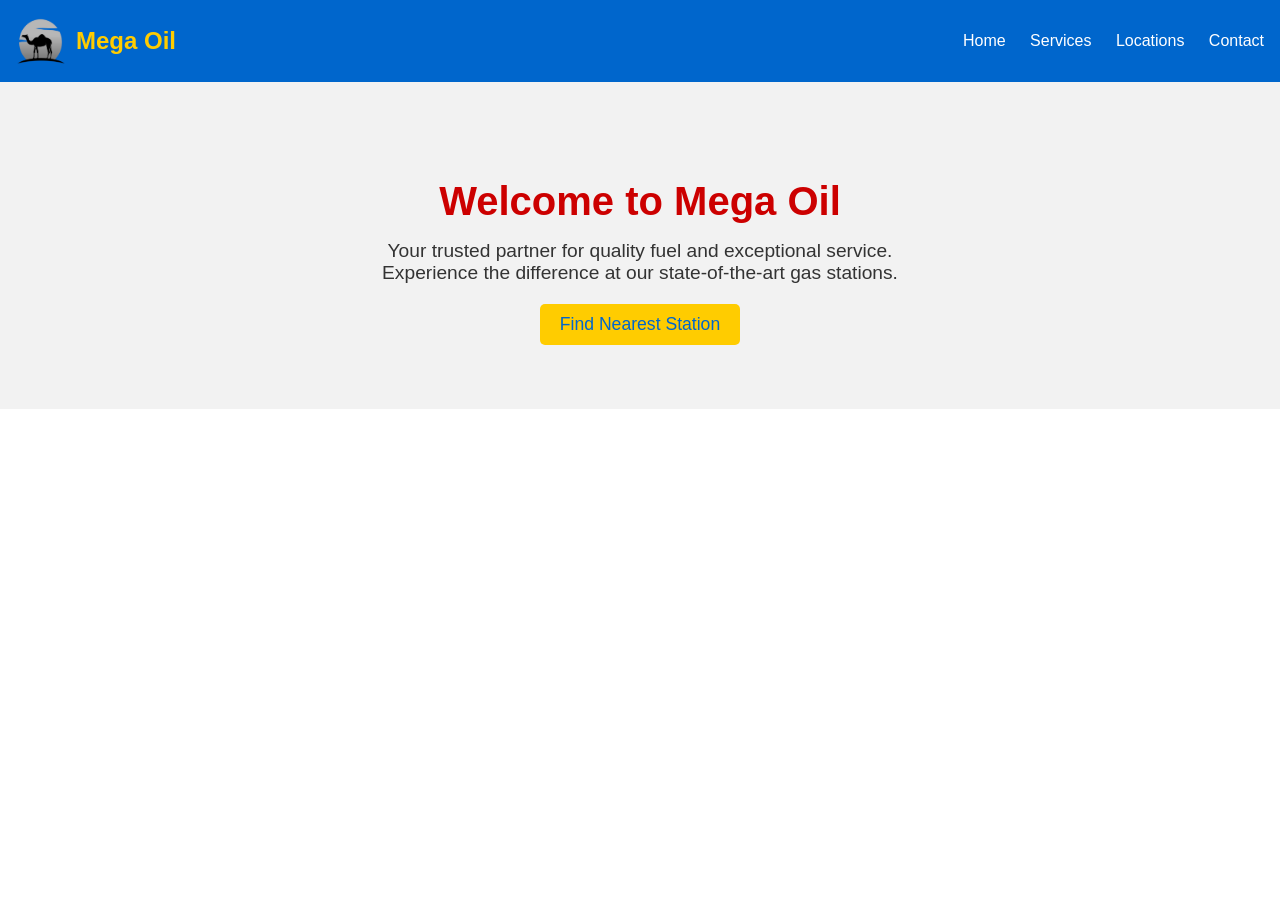
<file: mega oil station/mega.html>
<!DOCTYPE html>
<html lang="en">
<head>
    <meta charset="UTF-8">
    <meta name="viewport" content="width=device-width, initial-scale=1.0">
    <title>Mega Oil - Gas Station</title>
    <style>
        body {
            font-family: Arial, sans-serif;
            margin: 0;
            padding: 0;
        }
        
        .navbar {
            background-color: #0066cc;
            padding: 1rem;
            display: flex;
            justify-content: space-between;
            align-items: center;
        }
        
        .logo {
            display: flex;
            align-items: center;
        }
        
        .logo img {
            width: 50px;
            height: 50px;
            margin-right: 10px;
        }
        
        .logo h1 {
            color: #ffcc00;
            margin: 0;
        }
        
        .nav-links a {
            color: white;
            text-decoration: none;
            margin-left: 20px;
        }
        
        .hero {
            background-color: #f2f2f2;
            padding: 4rem 2rem;
            text-align: center;
        }
        
        .hero h2 {
            color: #cc0000;
            font-size: 2.5rem;
            margin-bottom: 1rem;
        }
        
        .hero p {
            color: #333;
            font-size: 1.2rem;
            max-width: 600px;
            margin: 0 auto;
        }
        
        .cta-button {
            background-color: #ffcc00;
            color: #0066cc;
            padding: 10px 20px;
            border: none;
            border-radius: 5px;
            font-size: 1.1rem;
            margin-top: 20px;
            cursor: pointer;
        }
    </style>
</head>
<body>
    <nav class="navbar">
        <div class="logo">
            <img src="camel_logo-.png" alt="Mega Oil Logo">
            <h1>Mega Oil</h1>
        </div>
        <div class="nav-links">
            <a href="#home">Home</a>
            <a href="#services">Services</a>
            <a href="#locations">Locations</a>
            <a href="#contact">Contact</a>
        </div>
    </nav>
    
    <section class="hero">
        <h2>Welcome to Mega Oil</h2>
        <p>Your trusted partner for quality fuel and exceptional service. Experience the difference at our state-of-the-art gas stations.</p>
        <button class="cta-button">Find Nearest Station</button>
    </section>
</body>
</html>
</file>
